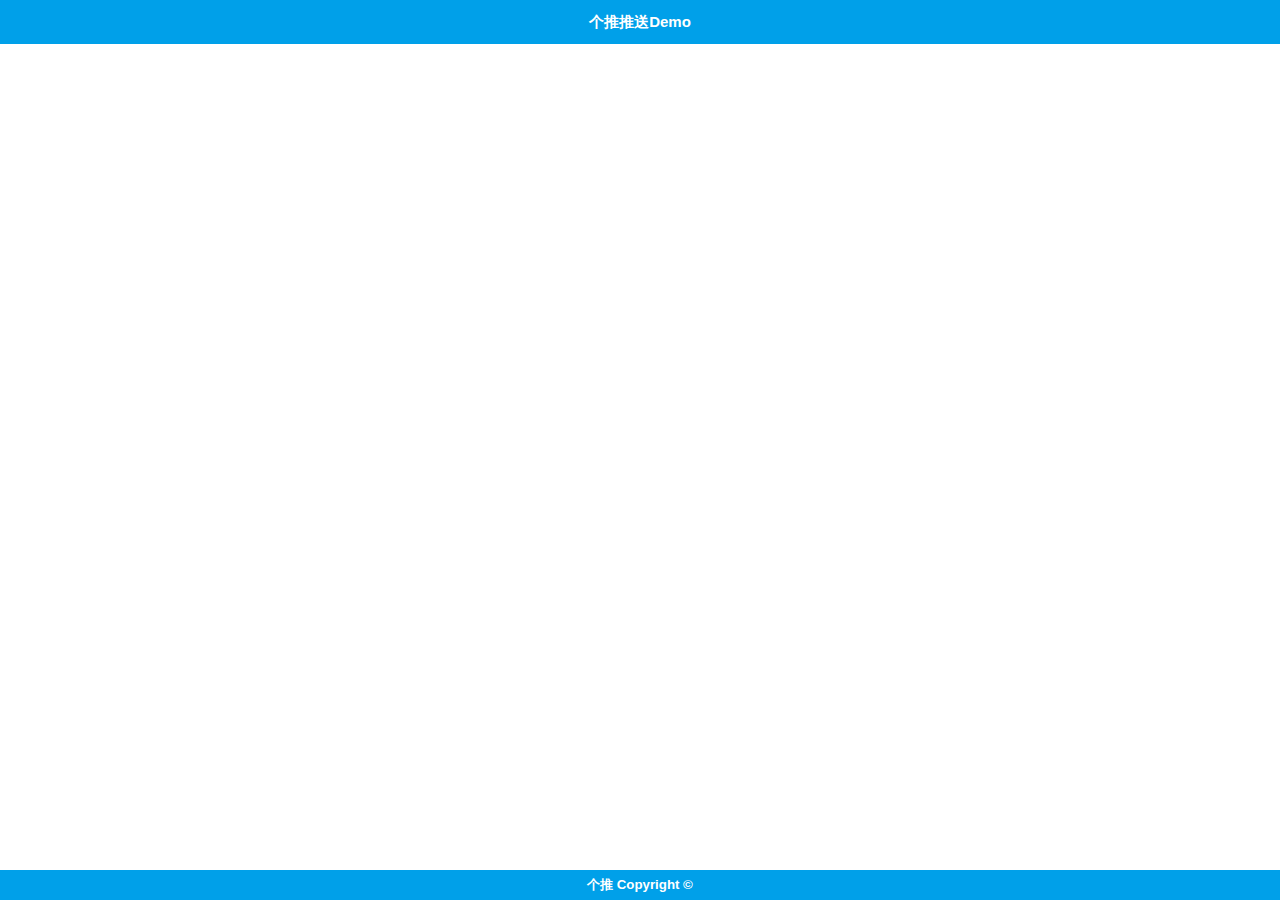
<file: app/src/main/assets/widget/index.html>
<!DOCTYPE HTML>
<html>
<head>
    <meta charset="UTF-8">
    <meta name="viewport"
          content="maximum-scale=1.0, minimum-scale=1.0, user-scalable=0, initial-scale=1.0, width=device-width"/>
    <meta name="format-detection" content="telephone=no, email=no, date=no, address=no">
    <title>pushGeTui</title>
    <link rel="stylesheet" type="text/css" href="css/api.css"/>
    <link rel="stylesheet" type="text/css" href="css/box.css"/>
    <script type="text/javascript" src="script/public.js"></script>
    <style>
    	p{
    		color:#00A0E9;
    		padding:5px;
    	}

    </style>
    <script type="text/javascript">
	    apiready = function(){
			fixStatusBar();//沉浸式效果，支持IOS7及Android4.4及以上
			openContent('index_frm.html', 'index_frm');//打开主frame
			$('year').innerHTML = new Date().getFullYear();
	    };

    </script>
</head>
<body>
<div id="wrap">
    <div id='header'>
        <h1>个推推送Demo</h1>
    </div>
    <div id="main"></div>
    <div id="footer">
        <h5>个推 Copyright &copy;<span id="year"></span></h5>
    </div>
</div>
</body>
</html>
</file>
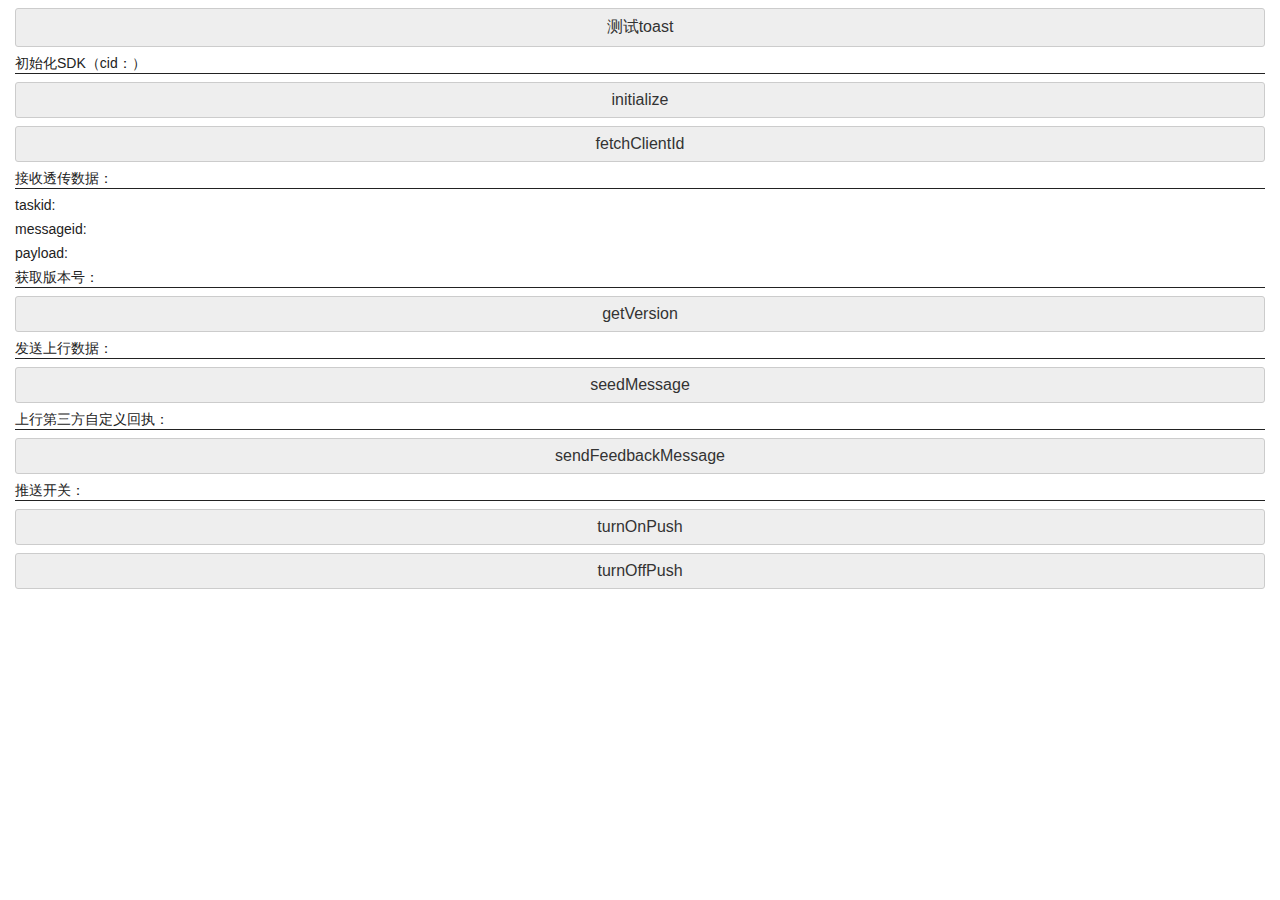
<file: app/src/main/assets/widget/index_frm.html>
<!DOCTYPE HTML>
<html>
<head>
    <meta charset="UTF-8">
    <meta name="viewport"
          content="maximum-scale=1.0, minimum-scale=1.0, user-scalable=0, initial-scale=1.0, width=device-width"/>
    <meta name="format-detection" content="telephone=no, email=no, date=no, address=no">
    <title>WinA</title>
    <link rel="stylesheet" type="text/css" href="css/api.css"/>
    <link rel="stylesheet" type="text/css" href="css/box.css"/>
    <script type="text/javascript" src="script/public.js"></script>
    <style>
    	p{
    		color:#00A0E9;
    		padding:5px;
    	}

    </style>
    <script type="text/javascript">

		var getui = null;
		apiready = function() {
	    	getui = api.require('getuiPushTest');
	    }
	    
		function showToast() {
			var param = {msg:"Hello pushGeTui Test!"};
			getui.showToast(param)
		}

		function initialize() {
            getui.initialize(callback);
		}

		function callback(ret, err){
            alert("ret = " + JSON.stringify(ret) + "  err = " + JSON.stringify(err));

            var log;
            switch(ret.type)
            {
                case 'cid':
                    log='cid:'+ret.cid;
                    // 获取到cid后的回调, 修改首页的UI, 显示CID的数值
                    document.getElementById("txt_getui_cid").innerHTML = "初始化SDK（cid：" + ret.cid + "）";
                    break;
                case 'payload':
                    log='payload:'+ret.payload;
                    // 获取透传后的回调, 修改首页的UI, 显示透传的内容
                    document.getElementById("txt_getui_taskid").innerHTML = "taskid:" + ret.taskId;
                    document.getElementById("txt_getui_messageid").innerHTML = "messageid:" + ret.messageId;
                    document.getElementById("txt_getui_payload").innerHTML = "payload:" + ret.payload;
                    break;
                case 'occurError':
                    log='occurError';
                    break;
                case 'sendMsgFeedback':
                    log='sendMsgFeedback:'+ret.result+' messageid:'+ret.messageId;
                    break;
            }
        }

        function getVersion() {
            getui.getVersion(function(response, err) {
                document.getElementById("txt_getui_version").innerHTML = "获取版本号： " + response.version;
            });
        }

        function sendMessage() {
            var param = {
            taskid:"SX_1111_ABCDEFG",
                extraData:"any_command"
            }
            getui.sendMessage(param, function(ret, err) {
              document.getElementById("txt_send_feedback_message_ret").innerHTML = "发送上行数据：ret = " + JSON.stringify(ret) + "err = " + JSON.stringify(err)
          });
        }

        function sendFeedbackMessage() {
          var param = {
            taskid:"GT_1012_AKMw2kc2Oj5Tzy1DvXjMQA",
            messageid:"GT_1012_AKMw2kc2Oj5Tzy1DvXjMQA",
            actionid:90001
          }
          getui.sendFeedbackMessage(param, function(ret, err) {
              document.getElementById("txt_send_feedback_message_ret").innerHTML = "上行第三方自定义回执：ret = " + JSON.stringify(ret) + "err = " + JSON.stringify(err)
          });
        }

        function fetchClientId() {
            getui.fetchClientId(function(response, err) {
                document.getElementById("txt_getui_cid").innerHTML = "初始化SDK（cid：" + response.cid + "）";
            });
        }

        function turnOnPush() {
            getui.turnOnPush(function(response, err) {
                isPushTurnedOn();
            });
        }

        function turnOffPush() {
            getui.turnOffPush(function(response, err) {
                isPushTurnedOn();
            });
        }

        function isPushTurnedOn() {
            getui.isPushTurnedOn(function(response, err) {
                document.getElementById("txt_getui_push_state").innerHTML = "推送开关："+response.isOn;
            });
        }

    </script>
</head>
<body>
<div id="wrap">
    <div id="main">

        <div class="clickbtn" onclick="showToast()">测试toast</div>

        <div class="itemtitle" id="txt_getui_cid">初始化SDK（cid：）</div>
        <div class="clickbtn" onclick="initialize()">initialize</div>
        <div class="clickbtn" onclick="fetchClientId()">fetchClientId</div>

        <div class="itemtitle">接收透传数据：</div>
        <div class="itemtext" id="txt_getui_taskid">taskid:</div>
        <div class="itemtext" id="txt_getui_messageid">messageid:</div>
        <div class="itemtext" id="txt_getui_payload">payload:</div>

        <div class="itemtitle" id="txt_getui_version">获取版本号：</div>
        <div class="clickbtn" onclick="getVersion()">getVersion</div>

        <div class="itemtitle" id="txt_send_message_ret">发送上行数据：</div>
        <div class="clickbtn" onclick="sendMessage()">seedMessage</div>

        <div class="itemtitle" id="txt_send_feedback_message_ret">上行第三方自定义回执：</div>
        <div class="clickbtn" onclick="sendFeedbackMessage()">sendFeedbackMessage</div>

        <div class="itemtitle" id="txt_getui_push_state">推送开关：</div>
        <div class="clickbtn" onclick="turnOnPush()">turnOnPush</div>
        <div class="clickbtn" onclick="turnOffPush()">turnOffPush</div>

    </div>
</div>
</body>
</html>
</file>
<file: app/src/main/assets/widget/css/api.css>
html{
	font-family: sans-serif;
}
html,body,header,section,footer,div,ul,ol,li,img,a,span,em,del,legend,center,strong,var,fieldset,form,label,dl,dt,dd,cite,input,hr,time,mark,code,figcaption,figure,textarea,h1,h2,h3,h4,h5,h6,p{
	margin:0;
	border:0;
	padding:0;
	font-style:normal;
}
html,body {
	-webkit-touch-callout:none;
	-webkit-text-size-adjust:none;
	-webkit-tap-highlight-color:rgba(0, 0, 0, 0);
	-webkit-user-select:none;
	background-color: #fff;
}

ol,ul{
	list-style:none;
}

html,body{
   height: 100%;
   width: 100%;
}
#wrap{
    height: 100%;
    display: -webkit-box;
    -webkit-box-orient: vertical;
    -webkit-flex-flow: column;
}
#header{
	display:-webkit-box;
	background-color: #00A0E9;
	color: #fff;
    width: 100%;
}
#header h1{
	text-align: center; 
    font-size: 15px; 
	height: 44px;
	-webkit-box-flex:1; 
	line-height: 44px; 
	margin: 0em; 
	color: #fff;
}

#main{
    -webkit-box-flex: 1; 
    -webkit-flex: 1;
}
#footer{
    height: 30px; 
	line-height: 30px;
    background-color: #00A0E9;
    width: 100%;
    text-align: center;
}
#footer h5{
    color: white;
}
</file>
<file: app/src/main/assets/widget/css/box.css>
.center{
	display:-webkit-box;
	-webkit-box-orient:vertical;
	-webkit-box-pack:center;
}

.desbloack{ /**描述文字框**/
	border-color: #CCCCCC;
	-webkit-border-radius: 4px;
	border-style: dashed;
	border-width: 1px;
	color: #333333;
	font-size: 10px;
	padding: 5px;
	text-align: left;
	width: auto;
	min-height:80px;
    margin:8px 15px;
}

.textbloack{ /**文字框**/
	border-color: #CCCCCC;
	border-style: solid;
	border-width: 1px;
	color: #333333;
	font-size: 10px;
	padding: 5px;
	text-align: left;
	width: auto;
	min-height:30px;
    margin:8px 15px;
}

.row{ /**行**/
	width:auto;
	display:-webkit-box;
	-webkit-box-orient:horizontal;
	margin:5px;
}

.active{ /**九宫格项点击效果**/
	background-color: #CCC !important;
}

.clickitem { /**九宫格项**/
	width:100%;
	-webkit-box-flex:1;
	display:-webkit-box;
	-webkit-box-orient:vertical;
	-webkit-box-pack:center;
	-webkit-box-align:center;
	min-height:60px;
	background-color: #EEEEEE;
	border-color: #CCCCCC;
	border-style: solid;
	border-width: 1px;
	color: #333333;
	font-size: 14px;
	margin:5px;
}

.clickbtn { /**按钮**/
	width: auto;
    margin:8px 15px;
    border-color: #CCCCCC;
    -webkit-border-radius: 3px;
    border-style: solid;
    border-width: 1px;
    color: #333333;
    font: bold 18px;
    padding: 8px 0;
    text-align: center;
    background-color: #EEEEEE;
}

.itemtitle{ /**标题项**/
	margin:8px 15px;
	color:#222;
	font-size:14px;
	border-bottom:1px solid;
}

.itemtext{
    margin:8px 15px;
    color:#222;
    font-size:14px;
}

input{
	border-style: solid;
    border-width: 1px;
    color: #000;
    font-size:15px;
    padding:4px;
	border-color: #CCCCCC #CCCCCC #BBBBBB;
	background-color:#FFF;
    -webkit-border-radius: 2px;
    width: auto;
    margin:3px 15px;
}

img{
	margin:3px 15px;
	border-style: solid;
    border-width: 1px;
    border-color: #CCCCCC;
}

select{
	font-size:20px;
	width: 150px;
    margin:3px 15px;
}

lable{
	font-size:12px;
	margin:3px 5px 3px 15px;
}
</file>
